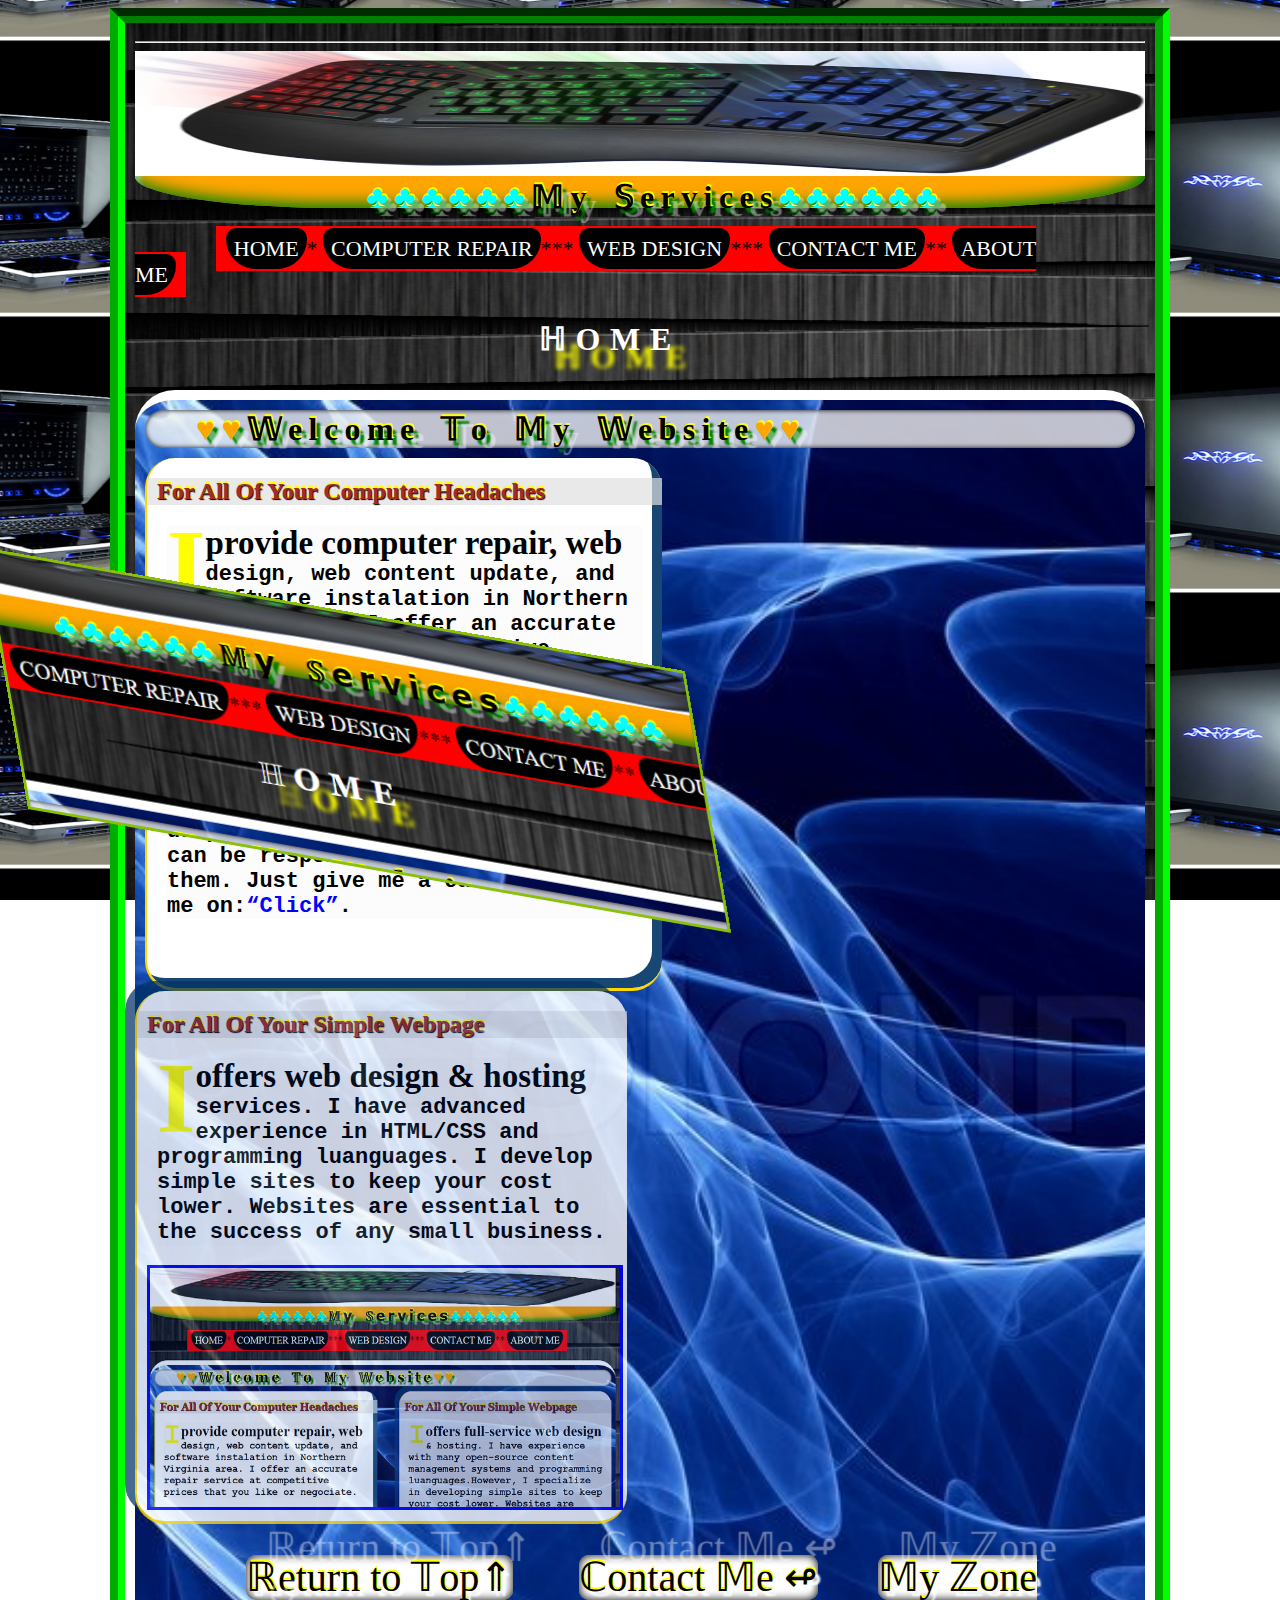
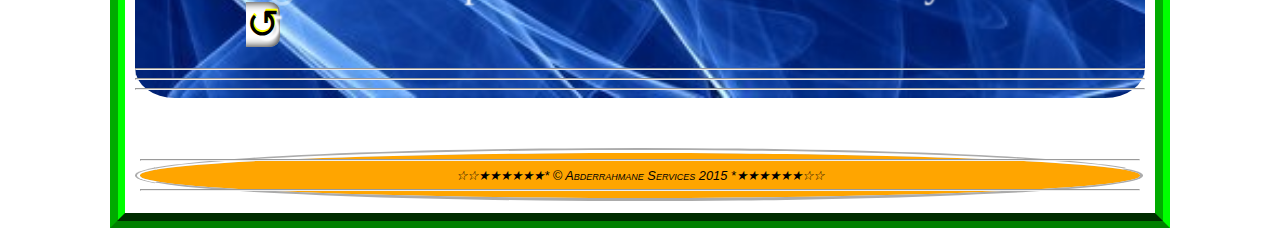
<file: index.html>
<html>
<head>
<meta charset="UTF-8">
<meta name="author" content="Abderrahmane was computer technician and student at NVCC Alexadnria, Annandale, and Woodbridge college: whofixcomputer.com" />
<meta name="keywords" content="Obama fix computer, bestbuy, amazon, bestbuy.com, best buy, officedepot, office depot, officedepot.com,Repair Pc, fix Laptot, computers fix, laptops repair,
 whofixcomputer.com, Albert Einstein repair computers,frozen computer, computer viruses fix, www.whofixcomputer.com, Obama, best buy computer repair,
 office depot computer repair, website for my busnisse, customize my website, Einstein computer repair, fix your computer, web design, blog design, my website,
 computer fix, computer repair, computer maintain, computer update, laptot upgrade, computer, laptot, pc, who fix computer, who fixes computers, who fix computers,
 websites design HTML and CSS, Albert
 Einstein said, computer repair, webpage desigb, cheap webpage, computer, pc, fix computer, repair my computer, pc installation, fix computer, repair computer, my computer not working, computers,
 laptops, who fix computer, whofixcomputer, repair pc, www.whofixcomputer.com, whofixescomputers, build website, whofixcomputer.com,
 alexandria computer fix, old town computer repair, virginia computer, computer repair, computer maintenance, computer data recovery, laptop repair, whofixcomputer.com,
 whofixes computers, hard drive change, fairfax computer fix, falls church computer repair, computer consulting, computer help, broken computer,
 virus removal, spyware removal, computer technical support, Annandael computer repair, whofixcomputer" />
<meta name="description" content="We fix and repair computers, laptops, cell phones. Beside that, we offer web design HTML/CSS. We provide quality services for
less  and free estimates. we clean computers from virus and spyware throughout Northern Virginia in Arlington,Falls Church, Alexandria, Fairfax, McLean
and Washington Dc, Woodbridge." />
<meta http-equiv="Content-Type" content="text/html; charset=ISO-8859-8">
<title>Computer Repair & Web Design</title>
<link href="Homecss.css" rel="stylesheet" type="text/css" />
<link rel="Computer Repair" href="repair.html"/>
<link rel="Index" href="index.html"/>
<link rel="Web Design" href="web.html"/>
<link rel="Contact Me" href="contact.html"/>
<link rel="About Me" href="about.html"/>
</head>
<body>
  <hr>
  <div id="header">
    <img src="home.png" style="width:100%;height:15%; margin-top:0%;" alt="Computer Fix"/>
    <h1 style="margin:10; text-align: center; line-height:0.5em;"><span style="color:cyan">&clubs;&clubs;&clubs;&clubs;&clubs;&clubs;</span>&Mopf;y &Sopf;ervices<span style="color:cyan">&clubs;&clubs;&clubs;&clubs;&clubs;&clubs;</span></h1>
  </div>
  </br>
 <nav  id="menu" >
     <a href="index.html">HOME</a>&#42;
     <a href="repair.html">COMPUTER REPAIR</a>&#42;&#42;&#42;
     <a href="web.html">WEB DESIGN</a>&#42;&#42;&#42;
     <a href="contact.html">CONTACT ME</a>&#42;&#42;
     <a href="About.html">ABOUT ME</a>
  </nav>
  </hr>
   <h3>&Hopf;OME</h3>
<div id="content">
      <h1><span style="color:orange">&nbsp;&hearts;&hearts;</span>&Wopf;elcome &Topf;o &Mopf;y &Wopf;ebsite<span style="color:orange">&hearts;&hearts;</span></h1>
       <div id="section" style="height:530px; width:515px;">
         <h2>For All Of Your Computer Headaches</h2>
         <p> I provide computer repair, web design, web content update, and software instalation in Northern Virginia
         area. I offer an accurate repair service at competitive prices that you like or negociate.</p>
         <p>I provide repair service in these Virginia cities: Arlington, Mclean,
         Alexandria, Fairfax, and surrounding areas. I pick up and drop your devices for free or you can be responsible for dropping them.
         Just give me a call or text me on:<q style="color:blue"><a>Click</a></q>.</p>


       </div>
	   	  <div id="aside" style="height:530px; width:490px;">
           <h2>For All Of Your Simple Webpage</h2>
           <p>I offers web design & hosting services. I have advanced experience in HTML/CSS and programming luanguages. I develop simple sites to keep
           your cost lower. Websites are essential to the success of any small business.</p>
           <img src="Capture.png" style="width:96%;height:45%; margin-top:0%; margin-left:2%; border:solid; border-color:blue;" alt="Computer Website"/>


	   	  </div>
		  	 &nbsp;
		    &nbsp;
		    &nbsp;
		    &nbsp;
		    &nbsp;
		    &nbsp;
		    &nbsp;
		    &nbsp;
		    &nbsp;
		    &nbsp;
		  	  <p style="clear:both"/>

		    <div id="extra"><a href="#header" style="background-color:white; font-size:40px" title="Go to Top">&Ropf;eturn to &Topf;op&#8657;</a>&nbsp;&nbsp;&nbsp;&nbsp;
		    &nbsp;&nbsp;&nbsp;&nbsp;&nbsp;&nbsp;
		    <a href="contact.html#info"
		    style="background-color:white; font-size:40px" title="Contact Me">&Copf;ontact &Mopf;e &larrlp;</a>&nbsp;&nbsp;&nbsp;&nbsp;&nbsp;&nbsp;&nbsp;&nbsp;&nbsp;&nbsp;
		    <a href="https://www.google.com/maps/@38.8755524,-77.2385448,12.42z" style="background-color:white; font-size:40px" title="Zone Map" target="_new">&Mopf;y &Zopf;one &olarr;</a>
		    </div>



  <hr>
  <hr>
  <hr>
</div>
<img src="cardvisit2.png" style="position: fixed; bottom: 29; left: 5; border: 3px solid #8AC007; transform:skew(10deg,10deg);" alt="Card visit"/>

  <div id="footer">
  <hr>
    <address>
   &#9734;&#9734;&starf;&starf;&starf;&starf;&starf;&starf;* &copy Abderrahmane Services 2015 *&starf;&starf;&starf;&starf;&starf;&starf;&#9734;&#9734;
	</address>
  <hr>
  </div>
</body>
</html>
</file>
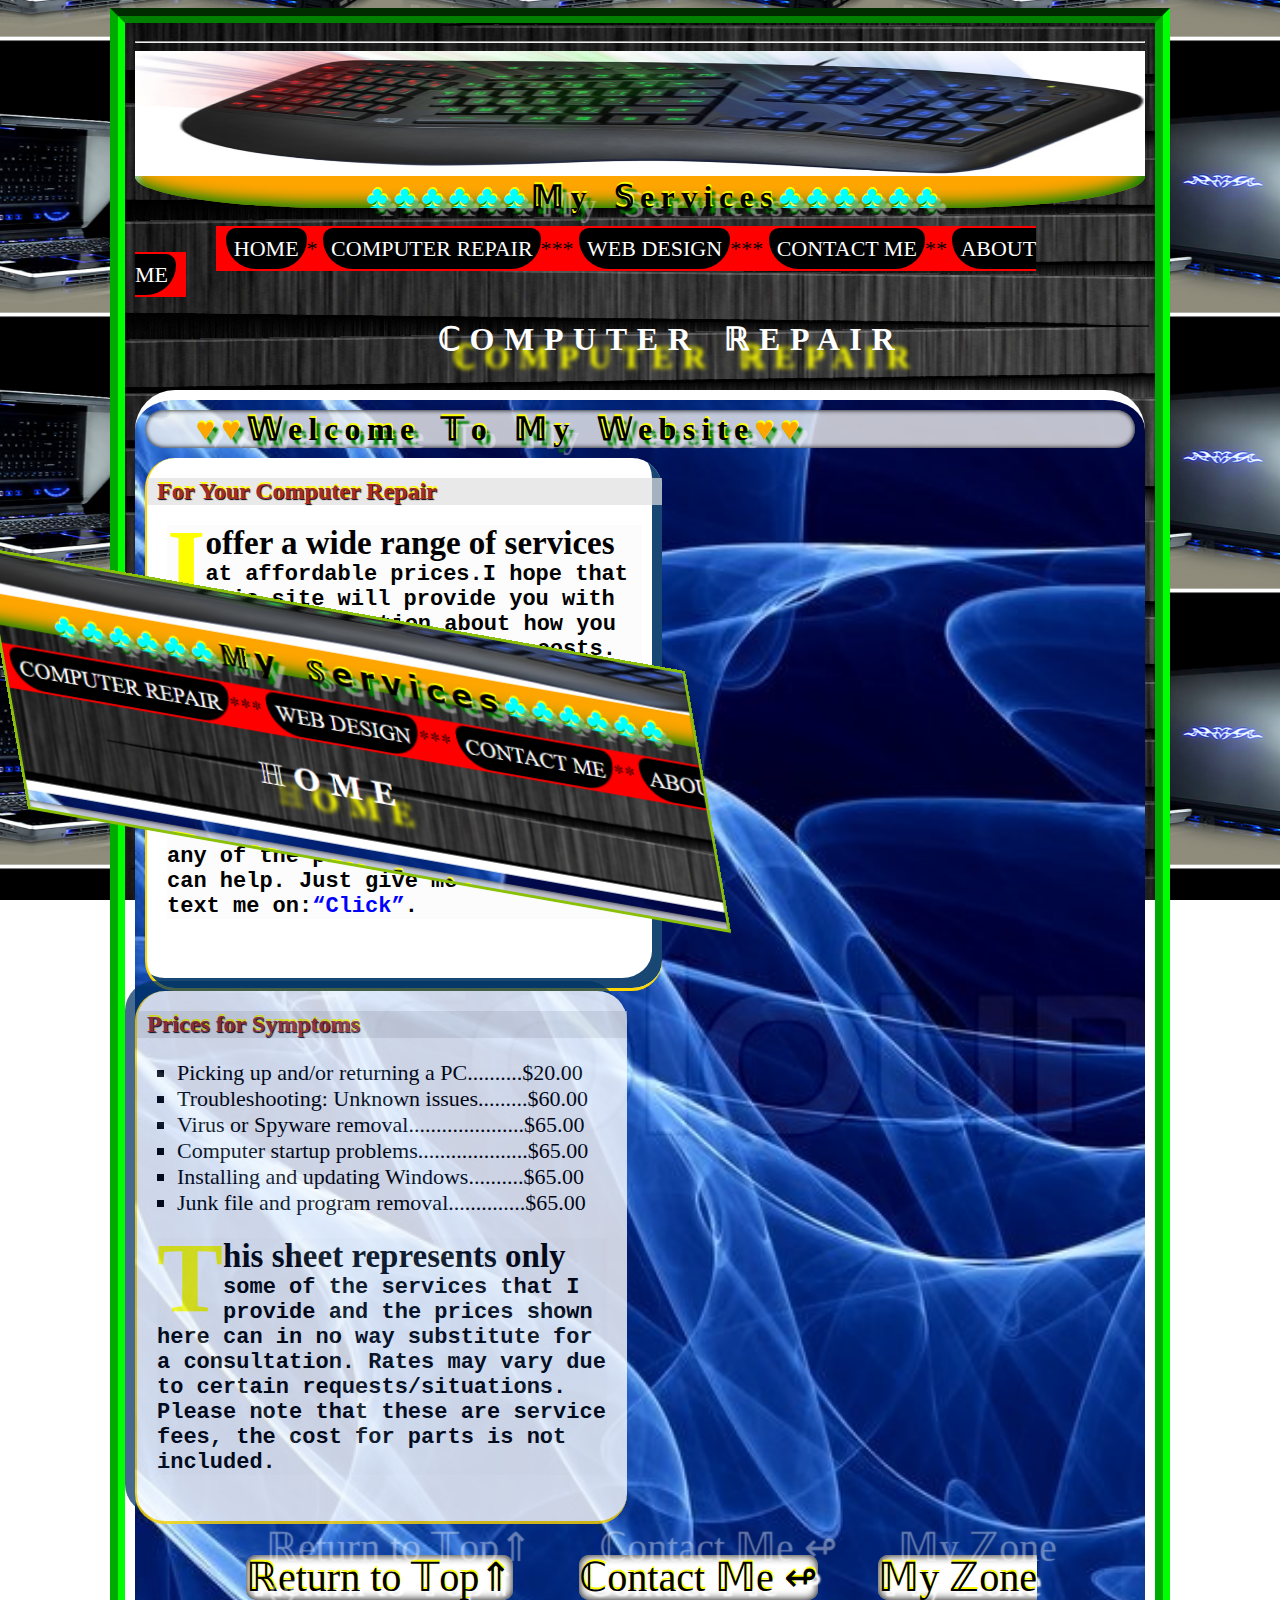
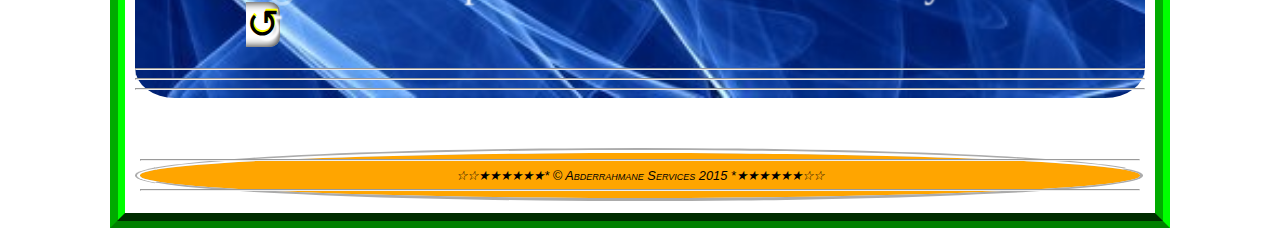
<file: repair.html>
<html>
<meta charset="UTF-8">
<meta name="author" content="Abderrahmane was computer technician and student at NVCC Alexadnria, Annandale, and Woodbridge college: whofixcomputer.com" />
<meta name="keywords" content="Obama fix computer, bestbuy, amazon, bestbuy.com, best buy, officedepot, office depot, officedepot.com,Repair Pc, fix Laptot, computers fix, laptops repair,
 whofixcomputer.com, Albert Einstein repair computers,frozen computer, computer viruses fix, www.whofixcomputer.com, Obama, best buy computer repair,
 office depot computer repair, website for my busnisse, customize my website, Einstein computer repair, fix your computer, web design, blog design, my website,
 computer fix, computer repair, computer maintain, computer update, laptot upgrade, computer, laptot, pc, who fix computer, who fixes computers, who fix computers,
 websites design HTML and CSS, Albert
 Einstein said, computer repair, webpage desigb, cheap webpage, computer, pc, fix computer, repair my computer, pc installation, fix computer, repair computer, my computer not working, computers,
 laptops, who fix computer, whofixcomputer, repair pc, www.whofixcomputer.com, whofixescomputers, build website, whofixcomputer.com,
 alexandria computer fix, old town computer repair, virginia computer, computer repair, computer maintenance, computer data recovery, laptop repair, whofixcomputer.com,
 whofixes computers, hard drive change, fairfax computer fix, falls church computer repair, computer consulting, computer help, broken computer,
 virus removal, spyware removal, computer technical support, Annandael computer repair, whofixcomputer" />
<meta name="description" content="We fix and repair computers, laptops, cell phones. Beside that, we offer web design HTML/CSS. We provide quality services for
less  and free estimates. we clean computers from virus and spyware throughout Northern Virginia in Arlington,Falls Church, Alexandria, Fairfax, McLean
and Washington Dc, Woodbridge." />
<meta http-equiv="Content-Type" content="text/html; charset=ISO-8859-8">
<title>Computer Repair & Web Design</title>
<link href="Homecss.css" rel="stylesheet" type="text/css" />
<link rel="Computer Repair" href="repair.html"/>
<link rel="Index" href="index.html"/>
<link rel="Web Design" href="web.html"/>
<link rel="Contact Me" href="contact.html"/>
<link rel="About Me" href="about.html"/>
</head>
<body>
  <hr>
  <div id="header">
    <img src="home.png" style="width:100%;height:15%; margin-top:0%;" alt="Computer Fix"/>
    <h1 style="margin:10; text-align: center; line-height:0.5em;"><span style="color:cyan">&clubs;&clubs;&clubs;&clubs;&clubs;&clubs;</span>&Mopf;y &Sopf;ervices<span style="color:cyan">&clubs;&clubs;&clubs;&clubs;&clubs;&clubs;</span></h1>
  </div>
  </br>
 <nav  id="menu" >
     <a href="index.html">HOME</a>&#42;
     <a href="repair.html">COMPUTER REPAIR</a>&#42;&#42;&#42;
     <a href="web.html">WEB DESIGN</a>&#42;&#42;&#42;
     <a href="contact.html">CONTACT ME</a>&#42;&#42;
     <a href="About.html">ABOUT ME</a>
  </nav>
  </hr>
          <h3 style="text-indent:30%;">&Copf;OMPUTER &Ropf;EPAIR</h3>

<div id="content">
      <h1><span style="color:orange">&nbsp;&hearts;&hearts;</span>&Wopf;elcome &Topf;o &Mopf;y &Wopf;ebsite<span style="color:orange">&hearts;&hearts;</span></h1>
       <div id="section" style="height:530px; width:515px;">
         <h2>For Your Computer Repair</h2>
         <p>I offer a wide range of services at affordable prices.I hope that this site will provide you with valuable information about how you can save
         money in PC repair costs. So my pricing policies on this page will always be posted for your convenience.</p>
         <p>I fix computers even when others may suggest buying a new computer. If your computer has any of the problems we can fix, we can help.
         Just give me a call or text me on:<q style="color:blue"><a>Click</a></q>.</p>


       </div>
	   	  <div id="aside" style="height:530px; width:490px;">
           <h2>Prices for Symptoms</h2>
           <p><ul style="list-style-type:square;color:black;font-size:22px;">
		         <li>Picking up and/or returning a PC..........$20.00</li>
		         <li>Troubleshooting: Unknown issues.........$60.00</li>
		         <li>Virus or Spyware removal.....................$65.00</li>
		         <li>Computer startup problems....................$65.00</li>
		         <li>Installing and updating Windows..........$65.00</li>
		         <li>Junk file and program removal..............$65.00</li>
		     </ul>
           </p>
           <p>This sheet represents only some of the services that I provide and the prices shown here can in no way substitute for a consultation.
           Rates may vary due to certain requests/situations. Please note that these are service fees, the cost for parts is not included.



	   	  </div>
		  	 &nbsp;
		    &nbsp;
		    &nbsp;
		    &nbsp;
		    &nbsp;
		    &nbsp;
		    &nbsp;
		    &nbsp;
		    &nbsp;
		    &nbsp;
		  	  <p style="clear:both"/>

		    <div id="extra"><a href="#header" style="background-color:white; font-size:40px" title="Go to Top">&Ropf;eturn to &Topf;op&#8657;</a>&nbsp;&nbsp;&nbsp;&nbsp;
		    &nbsp;&nbsp;&nbsp;&nbsp;&nbsp;&nbsp;
		    <a href="contact.html#info"
		    style="background-color:white; font-size:40px" title="Contact Me">&Copf;ontact &Mopf;e &larrlp;</a>&nbsp;&nbsp;&nbsp;&nbsp;&nbsp;&nbsp;&nbsp;&nbsp;&nbsp;&nbsp;
		    <a href="https://www.google.com/maps/@38.8755524,-77.2385448,12.42z" style="background-color:white; font-size:40px" title="Zone Map" target="_new">&Mopf;y &Zopf;one &olarr;</a>
		    </div>



  <hr>
  <hr>
  <hr>
</div>
<img src="cardvisit2.png" style="position: fixed; bottom: 29; left: 5; border: 3px solid #8AC007; transform:skew(10deg,10deg);" alt="Card visit"/>
  <div id="footer">
  <hr>
    <address>
   &#9734;&#9734;&starf;&starf;&starf;&starf;&starf;&starf;* &copy Abderrahmane Services 2015 *&starf;&starf;&starf;&starf;&starf;&starf;&#9734;&#9734;
	</address>
  <hr>
  </div>
</body>
</html>
</file>
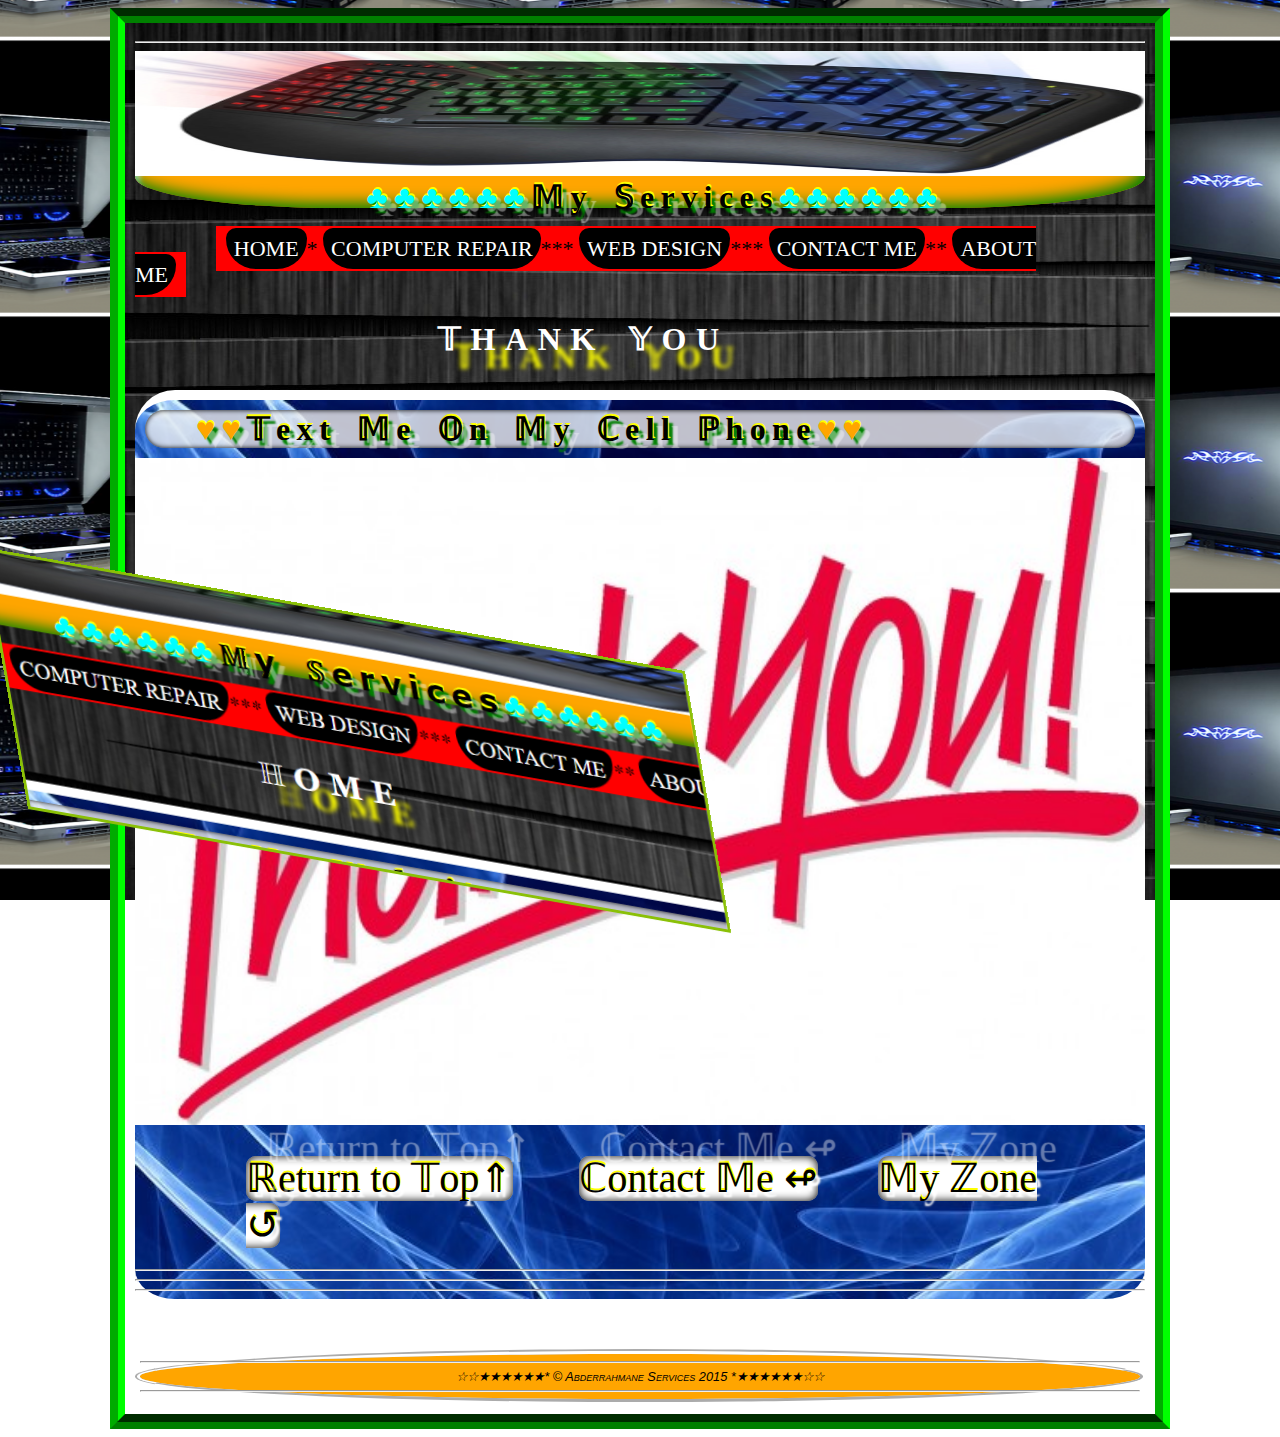
<file: thanks.html>
<html>
<head>
<meta charset="UTF-8">
<meta name="author" content="Abderrahmane was computer technician and student at NVCC Alexadnria, Annandale, and Woodbridge college: whofixcomputer.com" />
<meta name="keywords" content="Obama fix computer, bestbuy, amazon, bestbuy.com, best buy, officedepot, office depot, officedepot.com,Repair Pc, fix Laptot, computers fix, laptops repair,
 whofixcomputer.com, Albert Einstein repair computers,frozen computer, computer viruses fix, www.whofixcomputer.com, Obama, best buy computer repair,
 office depot computer repair, website for my busnisse, customize my website, Einstein computer repair, fix your computer, web design, blog design, my website,
 computer fix, computer repair, computer maintain, computer update, laptot upgrade, computer, laptot, pc, who fix computer, who fixes computers, who fix computers,
 websites design HTML and CSS, Albert
 Einstein said, computer repair, webpage desigb, cheap webpage, computer, pc, fix computer, repair my computer, pc installation, fix computer, repair computer, my computer not working, computers,
 laptops, who fix computer, whofixcomputer, repair pc, www.whofixcomputer.com, whofixescomputers, build website, whofixcomputer.com,
 alexandria computer fix, old town computer repair, virginia computer, computer repair, computer maintenance, computer data recovery, laptop repair, whofixcomputer.com,
 whofixes computers, hard drive change, fairfax computer fix, falls church computer repair, computer consulting, computer help, broken computer,
 virus removal, spyware removal, computer technical support, Annandael computer repair, whofixcomputer" />
<meta name="description" content="We fix and repair computers, laptops, cell phones. Beside that, we offer web design HTML/CSS. We provide quality services for
less  and free estimates. we clean computers from virus and spyware throughout Northern Virginia in Arlington,Falls Church, Alexandria, Fairfax, McLean
and Washington Dc, Woodbridge." />
<meta http-equiv="Content-Type" content="text/html; charset=ISO-8859-8">
<title>Computer Repair & Web Design</title>
<link href="Homecss.css" rel="stylesheet" type="text/css" />
<link rel="Computer Repair" href="repair.html"/>
<link rel="Index" href="index.html"/>
<link rel="Web Design" href="web.html"/>
<link rel="Contact Me" href="contact.html"/>
<link rel="About Me" href="about.html"/>
</head>
<body>
  <hr>
  <div id="header">
    <img src="home.png" style="width:100%;height:15%; margin-top:0%;" alt="Computer Fix"/>
    <h1 style="margin:10; text-align: center; line-height:0.5em;"><span style="color:cyan">&clubs;&clubs;&clubs;&clubs;&clubs;&clubs;</span>&Mopf;y &Sopf;ervices<span style="color:cyan">&clubs;&clubs;&clubs;&clubs;&clubs;&clubs;</span></h1>
  </div>
  </br>
 <nav  id="menu" >
     <a href="index.html">HOME</a>&#42;
     <a href="repair.html">COMPUTER REPAIR</a>&#42;&#42;&#42;
     <a href="web.html">WEB DESIGN</a>&#42;&#42;&#42;
     <a href="contact.html">CONTACT ME</a>&#42;&#42;
     <a href="About.html">ABOUT ME</a>
  </nav>
  </hr>
          <h3 style="text-indent:30%;">&Topf;HANK &Yopf;OU</h3>

<div id="content">
      <h1><span style="color:orange">&nbsp;&hearts;&hearts;</span>&Topf;ext &Mopf;e &Oopf;n &Mopf;y &Copf;ell &Popf;hone<span style="color:orange">&hearts;&hearts;</span></h1>

   <img src="thankyou.jpg" style="width:100%;height:80%; margin-top:0%;" alt="thank you"/>



<p style="clear:both"/>
		    <div id="extra"><a href="#header" style="background-color:white; font-size:40px" title="Go to Top">&Ropf;eturn to &Topf;op&#8657;</a>&nbsp;&nbsp;&nbsp;&nbsp;
		    &nbsp;&nbsp;&nbsp;&nbsp;&nbsp;&nbsp;
		    <a href="contact.html#info"
		    style="background-color:white; font-size:40px" title="Contact Me">&Copf;ontact &Mopf;e &larrlp;</a>&nbsp;&nbsp;&nbsp;&nbsp;&nbsp;&nbsp;&nbsp;&nbsp;&nbsp;&nbsp;
		    <a href="https://www.google.com/maps/@38.8755524,-77.2385448,12.42z" style="background-color:white; font-size:40px" title="Zone Map" target="_new">&Mopf;y &Zopf;one &olarr;</a>
		    </div>



  <hr>
  <hr>
  <hr>
</div>
<img src="cardvisit2.png" style="position: fixed; bottom: 29; left: 5; border: 3px solid #8AC007; transform:skew(10deg,10deg);" alt="Card visit"/>
  <div id="footer">
  <hr>
    <address>
   &#9734;&#9734;&starf;&starf;&starf;&starf;&starf;&starf;* &copy Abderrahmane Services 2015 *&starf;&starf;&starf;&starf;&starf;&starf;&#9734;&#9734;
	</address>
  <hr>
  </div>
</body>
</html>
</file>
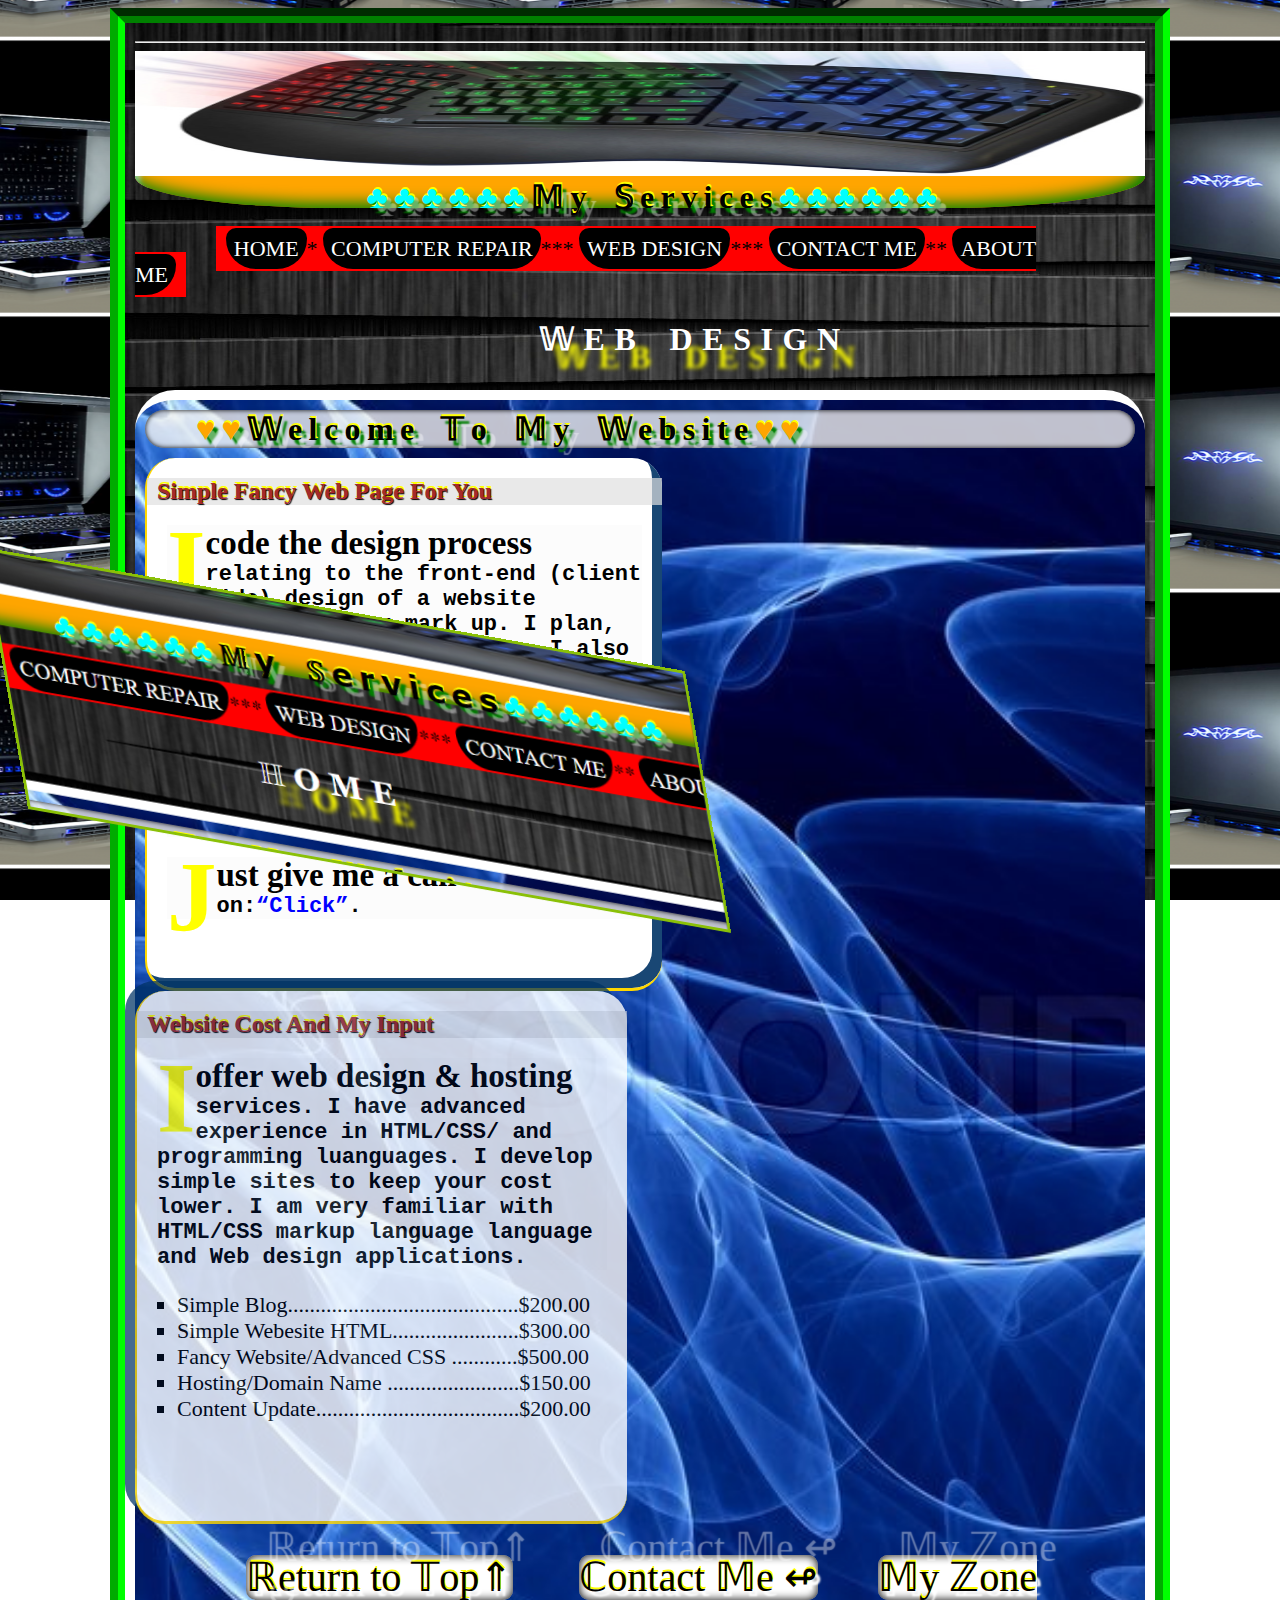
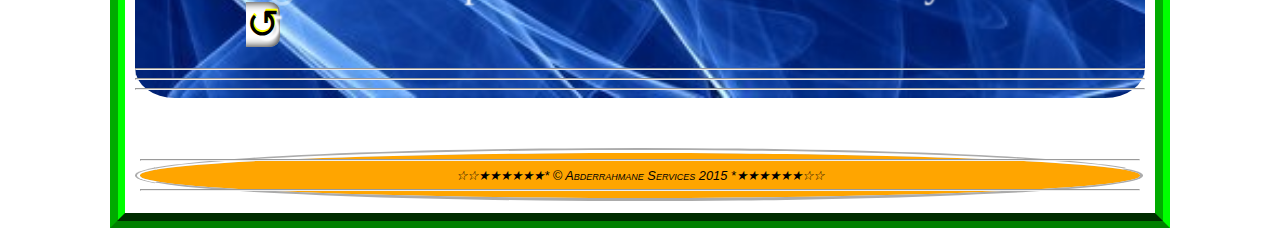
<file: web.html>
<html>
<head>
<meta charset="UTF-8">
<meta name="author" content="Abderrahmane was computer technician and student at NVCC Alexadnria, Annandale, and Woodbridge college: whofixcomputer.com" />
<meta name="keywords" content="Obama fix computer, bestbuy, amazon, bestbuy.com, best buy, officedepot, office depot, officedepot.com,Repair Pc, fix Laptot, computers fix, laptops repair,
 whofixcomputer.com, Albert Einstein repair computers,frozen computer, computer viruses fix, www.whofixcomputer.com, Obama, best buy computer repair,
 office depot computer repair, website for my busnisse, customize my website, Einstein computer repair, fix your computer, web design, blog design, my website,
 computer fix, computer repair, computer maintain, computer update, laptot upgrade, computer, laptot, pc, who fix computer, who fixes computers, who fix computers,
 websites design HTML and CSS, Albert
 Einstein said, computer repair, webpage desigb, cheap webpage, computer, pc, fix computer, repair my computer, pc installation, fix computer, repair computer, my computer not working, computers,
 laptops, who fix computer, whofixcomputer, repair pc, www.whofixcomputer.com, whofixescomputers, build website, whofixcomputer.com,
 alexandria computer fix, old town computer repair, virginia computer, computer repair, computer maintenance, computer data recovery, laptop repair, whofixcomputer.com,
 whofixes computers, hard drive change, fairfax computer fix, falls church computer repair, computer consulting, computer help, broken computer,
 virus removal, spyware removal, computer technical support, Annandael computer repair, whofixcomputer" />
<meta name="description" content="We fix and repair computers, laptops, cell phones. Beside that, we offer web design HTML/CSS. We provide quality services for
less  and free estimates. we clean computers from virus and spyware throughout Northern Virginia in Arlington,Falls Church, Alexandria, Fairfax, McLean
and Washington Dc, Woodbridge." />
<meta http-equiv="Content-Type" content="text/html; charset=ISO-8859-8">
<title>Computer Repair & Web Design</title>
<link href="Homecss.css" rel="stylesheet" type="text/css" />
<link rel="Computer Repair" href="repair.html"/>
<link rel="Index" href="index.html"/>
<link rel="Web Design" href="web.html"/>
<link rel="Contact Me" href="contact.html"/>
<link rel="About Me" href="about.html"/>
</head>
<body>
  <hr>
  <div id="header">
    <img src="home.png" style="width:100%;height:15%; margin-top:0%;" alt="Computer Fix"/>
    <h1 style="margin:10; text-align: center; line-height:0.5em;"><span style="color:cyan">&clubs;&clubs;&clubs;&clubs;&clubs;&clubs;</span>&Mopf;y &Sopf;ervices<span style="color:cyan">&clubs;&clubs;&clubs;&clubs;&clubs;&clubs;</span></h1>
  </div>
  </br>
 <nav  id="menu" >
     <a href="index.html">HOME</a>&#42;
     <a href="repair.html">COMPUTER REPAIR</a>&#42;&#42;&#42;
     <a href="web.html">WEB DESIGN</a>&#42;&#42;&#42;
     <a href="contact.html">CONTACT ME</a>&#42;&#42;
     <a href="About.html">ABOUT ME</a>
  </nav>
  </hr>
        <h3>&Wopf;EB DESIGN</h3>

<div id="content">
      <h1><span style="color:orange">&nbsp;&hearts;&hearts;</span>&Wopf;elcome &Topf;o &Mopf;y &Wopf;ebsite<span style="color:orange">&hearts;&hearts;</span></h1>
       <div id="section" style="height:530px; width:515px;">
         <h2>Simple Fancy Web Page For You</h2>
         <p>I code the design process relating to the front-end (client side) design of a website including
         writing mark up. I plan, design, and update websites. I also plan website
         structure, user interface like forums, navigation , website layout, colors, contrasts, fonts and imagery (photography), and design.
         All these website elements combined together form websites.</p>
         <p>Just give me a call or text me on:<q style="color:blue"><a>Click</a></q>.
         </p>


       </div>
	   	  <div id="aside" style="height:530px; width:490px;">
           <h2>Website Cost And My Input</h2>
           <p>I offer web design & hosting services. I have advanced experience in HTML/CSS/ and programming luanguages. I develop simple sites to keep
           your cost lower. I am very familiar with HTML/CSS markup language language and Web design applications.</p>
           <p><ul style="list-style-type:square;color:black;font-size:22px;">
		   		         <li>Simple Blog..........................................$200.00</li>
		   		         <li>Simple Webesite HTML.......................$300.00</li>
		   		         <li>Fancy Website/Advanced CSS ............$500.00</li>
		   		         <li>Hosting/Domain Name ........................$150.00</li>
		   		         <li>Content Update.....................................$200.00</li>
		     </ul></p>
	   	  </div>
		  	 &nbsp;
		    &nbsp;
		    &nbsp;
		    &nbsp;
		    &nbsp;
		    &nbsp;
		    &nbsp;
		    &nbsp;
		    &nbsp;
		    &nbsp;
		  	  <p style="clear:both"/>

		    <div id="extra"><a href="#header" style="background-color:white; font-size:40px" title="Go to Top">&Ropf;eturn to &Topf;op&#8657;</a>&nbsp;&nbsp;&nbsp;&nbsp;
		    &nbsp;&nbsp;&nbsp;&nbsp;&nbsp;&nbsp;
		    <a href="contact.html#info"
		    style="background-color:white; font-size:40px" title="Contact Me">&Copf;ontact &Mopf;e &larrlp;</a>&nbsp;&nbsp;&nbsp;&nbsp;&nbsp;&nbsp;&nbsp;&nbsp;&nbsp;&nbsp;
		    <a href="https://www.google.com/maps/@38.8755524,-77.2385448,12.42z" style="background-color:white; font-size:40px" title="Zone Map" target="_new">&Mopf;y &Zopf;one &olarr;</a>
		    </div>



  <hr>
  <hr>
  <hr>
</div>
<img src="cardvisit2.png" style="position: fixed; bottom: 29; left: 5; border: 3px solid #8AC007; transform:skew(10deg,10deg);" alt="Card visit"/>

  <div id="footer">
  <hr>
    <address>
   &#9734;&#9734;&starf;&starf;&starf;&starf;&starf;&starf;* &copy Abderrahmane Services 2015 *&starf;&starf;&starf;&starf;&starf;&starf;&#9734;&#9734;
	</address>
  <hr>
  </div>
</body>
</html>
</file>
<file: Homecss.css>
html { 
  background: url(html.png) no-repeat center center fixed; 
  /* background-size: cover; */
  background-repeat:repeat;
  background-attachment:fixed;
  }

 body {background: url(body.jpg);
      background-repeat:cover;
	  background-attachment:fixed;
      background-color:lightgray;
      border:15px groove green;
	  border-color: green #00ff00;
	  margin-left:110px;
	  margin-right:110px;
      padding:10px 10px 10px 10px;
	  }
nav#menu {
    background-color:red;
    padding:10px;
	font-size:22px;
	margin-left:8%;
        margin-right:8%;	
	margin-bottom:10px;
    display:inline;
 
}

nav#menu a {
    background-color: black;
    color: white;
    padding: 8px 8px;
    text-decoration: none;
    border-radius: 10px 10px 30px 30px;
}
nav#menu a:hover {
    background-color:blue;
	color:yellow;
	border-radius: 5px 30px 30px 5px;
	border-right-style:solid;
	border-right-color:yellow;
	border-right-width:6px;
	border-top-color:red;
	border-bottom-color:black;
	border-top-style:outset;
	border-bottom-style:single;
	}
nav#menu a:hover:after {content:"*"}	
/*a[href*="www"]*/
      
div#header {box-shadow:inset green -5px -5px 15px, inset white 5px 5px 5px;
   background-color:#FFA500;
   border-radius:20%;} 
   
div#content {background-image: url(bodysky.jpg);
      background-position: top left ;
	  position: relative;
	  background-repeat: no repeat;
	  background-size:cover;
          background-color:#00CCFF;
	margin-top:30px;
	float:center;
	border-width:10px;
	border-radius:40px;
	border-top-color:white;
	border-top-style:solid;
	border-bottom-color:white;
	border-bottom-style:solid;
	} 
	
div#section {
	  box-shadow:inset rgba(0,51,101, 0.9) -10px -10px;
      background-color:white;
	  width:405px; 
	  height:400px; 
	  float:left;
	  margin-right:50px;
	  margin-left:10px;
	  border-radius: 30px 30px 30px 30px;
	  border-left: 2px solid gold;
      border-bottom: 3px solid gold;
	  }
div#section a:hover:after {content:" *xxx-xxx-xxxx*"}	  
         	  
div#aside { background-color:white;
           opacity: 0.8;
           box-shadow:rgba(0,51,101, 0.9) -10px -10px;
           width:590px;
		   margin-right:10px;
		   float:left;
		   border-left: 2px solid gold;
           border-bottom: 3px solid gold;
           border-radius: 30px 30px 30px 30px;
           -moz-border-radius: 0px 0px 0px 45px;
		   margin-bottom:20px;
		   }
div#aside img{transform: perspective(100)rotateY(30deg);
             }		   
		   
div #aside a:hover{ background-color:silver;	}	


a:link {
    color:#000000;
    background-color:transparent;
    text-decoration:none;
}
a:visited {
    color:#000000;
    background-color:transparent;
    text-decoration:none;
}
a:hover {
    color:#ff0000;
    background-color:transparent;
    text-decoration:underline;
}
a:active {
    color:#ff0000;
    background-color:yellow;
    text-decoration:underline;
}
 h1 { text-indent:30px;
    color:black;
    font-family: verdana;
    font-size:200%;
	border:0px grey;
    padding:3px;
    margin:10px;
    text-shadow:rgba(255,255,255, 0.4) 10px 8px 1px, yellow 1px -2px 0px, green 5px 5px 2px;
	letter-spacing: 0.2em;
	word-spacing: 0.2em;
}
div#content h1 {background-color: green;
    background-color:rgba(240, 240, 240, 0.8);
    color:Black;
    font-family: 'Lobster', Georgia, Times, serif;
    font-size:2em;
	border:0px grey;
    padding:0px;
    margin:10px;
	box-shadow: inset 0 0 5px black;
	border-radius: 100px 100px 100px 100px;
}
h2 { color:brown;
    background-color: yellow;
	background-color:rgba(224, 224, 224, 0.7);
    font-weight:bold;
    text-shadow:black 1px 1px 1px, yellow 1px -2px 0px;
	font-family: 'Dancing Script', Georgia, Times, serif;
	margin-top: 20px;
	text-indent:10px;
}
h3 { color:white; 
      font-size: 2em;
     font-weight:bold;
      text-shadow:Yellow 15px 18px 4px;
      text-decoration:none;
	 letter-spacing: 0.3em;
	 word-spacing: 0.2em;
	 font-family:'Corben', Georgia, Times, serif;
	 text-indent: 40%;
	 }
h4 { text-indent:15px;
     color: yellow;}	 
div#me li { text-indent:10px;color:white;
    
     } 
p:first-letter{font-size: 300%;
               float: left;
	      line-height: 0.8;   
	      color:yellow;
     }
p:first-line{font-size:150%;
             font-family:serif;
			 }	 
p  { background-color:rgba(224,224,224, 0.1);
    color:black;
    font-family:courier;
    font-size:22px;
	font-weight:bold;
	border:0px grey;
    padding:0px;
    margin:20px;
	}
p a:hover{background-color:yellow;
}	
div#footer{background-color:#FFA500;
      clear:both;
	  margin-top: 40px;
	  border-radius:60%;
	  font-size:10px;
	  border:5px;
	  border-style:groove;
	  border-color:white;
	  text-align:center;
	  font: normal small-caps 0.8em sans-serif
	  }
div#extra {
    padding:10px;
	font-size:22px;
	margin-left:10%;
        margin-right:8%;	
	margin-bottom:10px;
    }
    
div#extra a {text-shadow:rgba(255,255,255, 0.4) 20px -30px 1px, yellow 1px -2px 0px, white 5px 5px 2px;
             background-color: green;
              box-shadow: inset 0 0 10px black;
	     border-radius: 10px 10px 10px 10px;
    }
    
  
/* contact form */

  #info{ box-shadow: 20px 20px 5px #888888;
         padding:10px; width: 79%;
         margin:5%;
         margin-left: 7%;
  	 border-radius: 10px;
         border-style:solid;
  	 border-color:blue;
  	 line-height:1.5em;
  	 background-color: lightgreen;
  	 }
  textarea
       {
  	box-shadow: 10px 10px 5px blue; 
    border:2% solid #999999;
    width:92%;
    margin:2% 2%;
    padding:2%;}					   
  label.formlabel {display:block; position:relative;margin:8px 0px;color:black; font-size:1.1em;}	
  label.formlabel input { position:absolute; left:30%;width:40%;color:blue;}			
  label.formlabel select {position:absolute; left:30%;clear:both;width:30%;margin-left:10%}	
  .radiocard {padding:10px; width:60%;
                         box-shadow:10px 10px 5px rgba(0,0,255,0.2);
  	                   border-radius:10px;
  					   border-style:solid;
  					   border-color:blue;
  					   line-height:1.5em;
                      }
      #info legend {color:brown; font-family:serif; font-size:1.5em;text-decoration:underline;}


input:required:focus, select:required, textarea:required:focus {background-color: rgb(220, 255, 0);
           }

input[type="range"]:focus {color:#00ff00};
              
input:required:invalid {background: rgb(255, 200, 233) url(no.png) bottom right no-repeat;
              -o-background-size: contain;
			   -moz-background-size: contain;
			   -webkit-background-size: contain;
			   background-size: contain; 
              }			  
input:required:valid {background: rgb(220, 255, 0) url(yes.png) bottom right no-repeat;
              -o-background-size: contain;
			   -moz-background-size: contain;
			   -webkit-background-size: contain;
			   background-size: contain; 
              }     
 div#me {background-image: url(me.jpg);
        background-position: top left ;
  	  position: relative;
  	  background-repeat: no-repeat;
  	  background-size:100% 100%;
        background-color:rgba(255,0,0,0.3);
  	  margin-top:0px;
  	 width:96%;
  	 border-radius:20px;
  	float:left;
  	margin-left:1%;
  	margin-right:3%;
}
</file>
